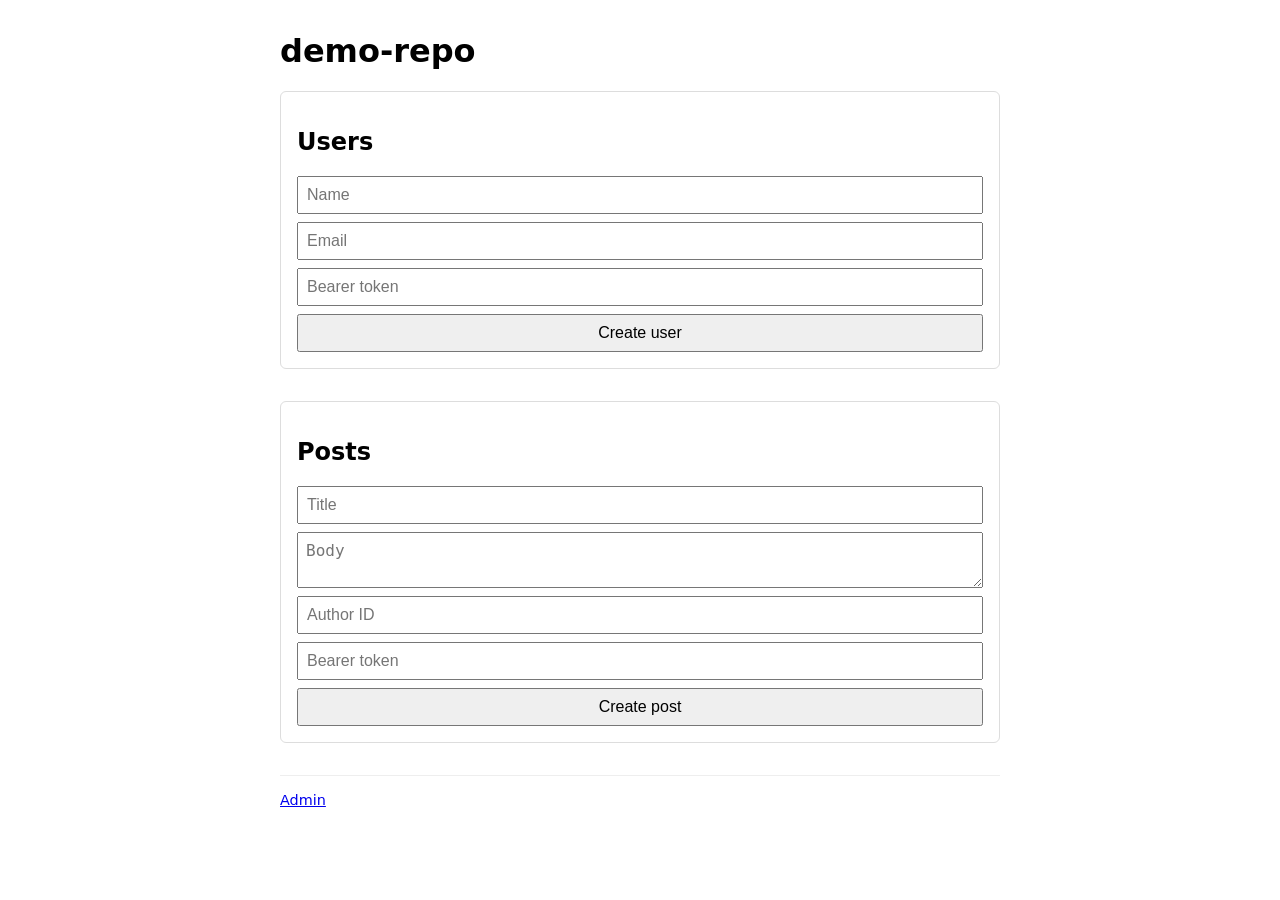
<file: frontend/index.html>
<!DOCTYPE html>
<html lang="es">
<head>
  <meta charset="UTF-8">
  <title>demo-repo</title>
  <link rel="stylesheet" href="styles.css">
</head>
<body>
  <main>
    <h1>demo-repo</h1>
    <section>
      <h2>Users</h2>
      <ul id="user-list"></ul>
      <form id="user-form">
        <input name="name" placeholder="Name" required>
        <input name="email" type="email" placeholder="Email" required>
        <input name="token" placeholder="Bearer token">
        <button type="submit">Create user</button>
      </form>
    </section>
    <section>
      <h2>Posts</h2>
      <ul id="post-list"></ul>
      <form id="post-form">
        <input name="title" placeholder="Title" required>
        <textarea name="body" placeholder="Body" required></textarea>
        <input name="author_id" type="number" placeholder="Author ID" required>
        <input name="token" placeholder="Bearer token">
        <button type="submit">Create post</button>
      </form>
    </section>
    <footer>
      <a href="admin.html">Admin</a>
    </footer>
  </main>
  <script src="app.js"></script>
</body>
</html>
</file>
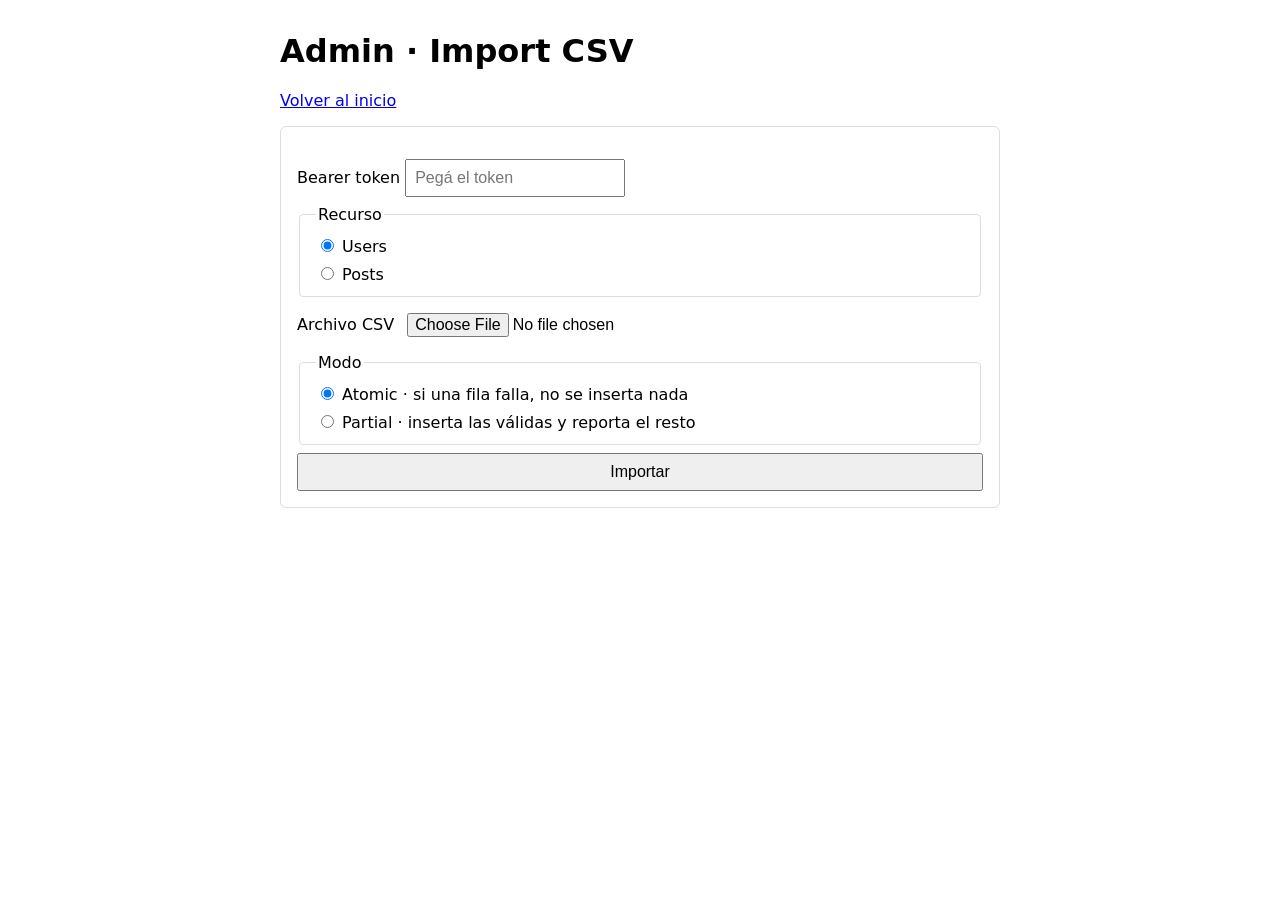
<file: frontend/admin.html>
<!DOCTYPE html>
<html lang="es">
<head>
  <meta charset="UTF-8">
  <title>demo-repo · Admin</title>
  <link rel="stylesheet" href="styles.css">
</head>
<body>
  <main>
    <h1>Admin · Import CSV</h1>
    <p><a href="index.html">Volver al inicio</a></p>

    <section>
      <form id="import-form">
        <label>
          Bearer token
          <input id="token" type="password" placeholder="Pegá el token" autocomplete="off">
        </label>

        <fieldset>
          <legend>Recurso</legend>
          <label><input type="radio" name="resource" value="users" checked> Users</label>
          <label><input type="radio" name="resource" value="posts"> Posts</label>
        </fieldset>

        <label>
          Archivo CSV
          <input id="file" type="file" accept=".csv" required>
        </label>

        <fieldset>
          <legend>Modo</legend>
          <label><input type="radio" name="mode" value="atomic" checked> Atomic · si una fila falla, no se inserta nada</label>
          <label><input type="radio" name="mode" value="partial"> Partial · inserta las válidas y reporta el resto</label>
        </fieldset>

        <button type="button" id="submit-btn">Importar</button>
      </form>
    </section>

    <section id="result" hidden>
      <h2>Resultado</h2>
      <div id="banner" hidden></div>
      <p id="summary"></p>

      <h3>Insertadas</h3>
      <table class="import-table">
        <thead><tr><th>Row</th><th>ID</th></tr></thead>
        <tbody id="inserted-body"></tbody>
      </table>

      <h3>Descartadas</h3>
      <table class="import-table">
        <thead><tr><th>Row</th><th>Motivo</th><th>Detalle</th></tr></thead>
        <tbody id="skipped-body"></tbody>
      </table>
    </section>
  </main>
  <script src="admin.js"></script>
</body>
</html>
</file>
<file: frontend/styles.css>
body { font-family: system-ui, sans-serif; max-width: 720px; margin: 2rem auto; padding: 0 1rem; }
section { margin-bottom: 2rem; padding: 1rem; border: 1px solid #ddd; border-radius: 6px; }
form { display: grid; gap: .5rem; margin-top: 1rem; }
input, textarea, button { padding: .5rem; font-size: 1rem; }
ul { list-style: none; padding: 0; }
li { padding: .25rem 0; border-bottom: 1px solid #eee; }

fieldset { padding: .5rem 1rem; border: 1px solid #ddd; border-radius: 4px; }
fieldset label { display: block; padding: .25rem 0; }

.import-table { width: 100%; border-collapse: collapse; margin-bottom: 1rem; }
.import-table th, .import-table td { padding: .5rem; border-bottom: 1px solid #eee; text-align: left; }
.import-table th { background: #f6f6f6; }

.banner-error { padding: .75rem 1rem; margin-bottom: 1rem; background: #fde8e8; color: #7a1f1f; border-radius: 4px; }
.banner-warn  { padding: .75rem 1rem; margin-bottom: 1rem; background: #fff4d6; color: #6a5200; border-radius: 4px; }

footer { margin-top: 2rem; padding-top: 1rem; border-top: 1px solid #eee; color: #666; font-size: .9rem; }
</file>
